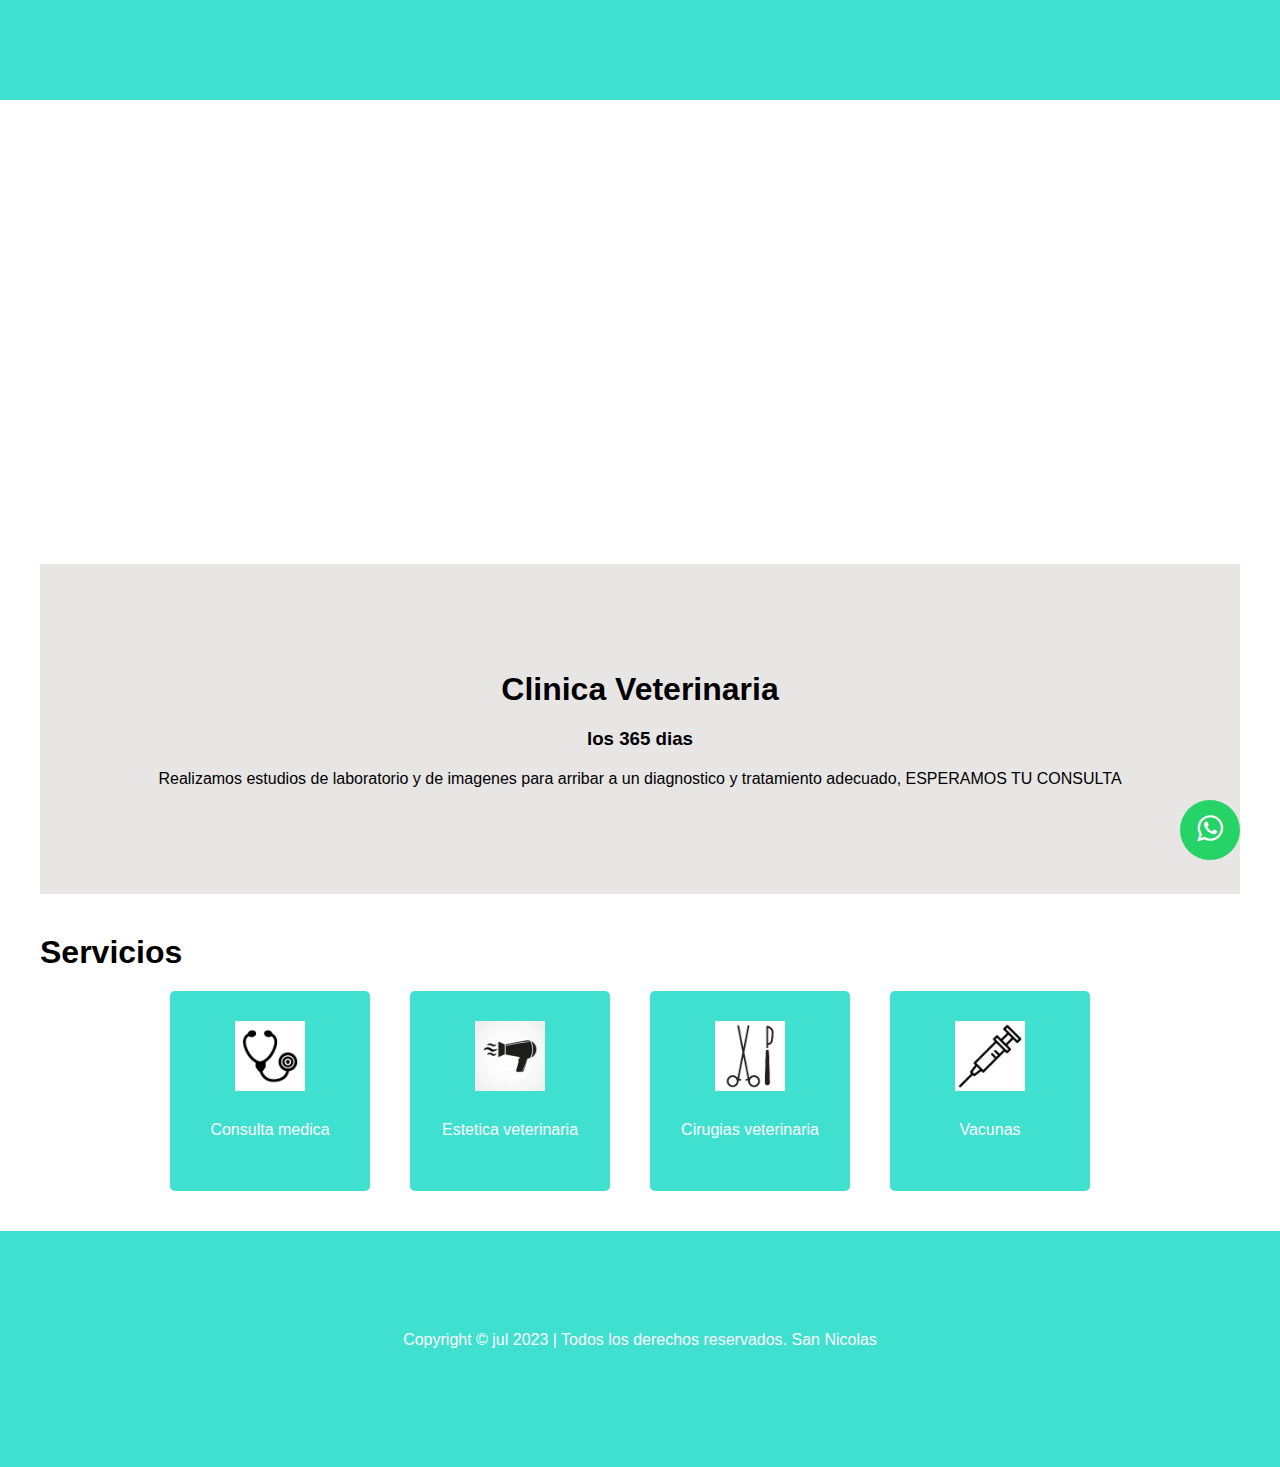
<file: index.html>
<!DOCTYPE html>
<html lang="en">
<head>
    <meta charset="UTF-8">
    <meta http-equiv="X-UA-Compatible" content="IE=edge">
    <meta name="viewport" content="width=device-width, initial-scale=1.0">
    <link rel="stylesheet" type="text/css" href="estilo.css">
    <link href='https://unpkg.com/boxicons@2.1.2/css/boxicons.min.css' rel='stylesheet'>
    <link rel="stylesheet" href="https://stackpath.bootstrapcdn.com/font-awesome/4.7.0/css/font-awesome.min.css">
    <title>Clinica Veterinaria</title>
</head>
<body>
    <a href="https://wa.me/#?text=" class="whatsapp" target="_blank"> <i class="fa fa-whatsapp whatsapp-icon"></i></a>
    <header id="cabeza">
        <div class="content">
            <img src="img/perro.png" alt="Logo clinvet" id="logo">
            
            <nav>
                <a href="index.html" id="link1">Inicio</a>
                <a href="nosotros.html" id="link2">Nosotros</a>
                <a href="servicios.html" id="link3">Servicios</a>
                <a href="contacto.html" id="link4">Contacto</a>

                <div class="clearfix"></div>

            </nav>
        </div>
    </header>

    <section class="content">
        <div class="half" id="contCentralTxt">
        <h1>ATENCION LAS 24HS</h1>
        <p>Velamos por la salud y bienestar de tus mascotas</p>
    </div>

    <div class="half" id="contCentralImg">
        <img src="img/couple.jpg.jpg" alt="pareja con un perro">   
    </div>
    <div class="clearfix"></div>

    </section>
<section class="content">
    <div class="descripcionclinvet">
<h1>Clinica Veterinaria</h1>
<h3>los 365 dias</h3>
<p>Realizamos estudios de laboratorio y de imagenes para arribar a un diagnostico y tratamiento adecuado, ESPERAMOS TU CONSULTA</p>
<div class="clearfix"></div>
</div>
</section>

<section class="content">
    <h1>Servicios</h1>
    <ul class="servicios">
        <li>
            <img src="img/estetoscopio.jpg" alt="esteto vector">
            Consulta medica
        </li>

        <li>
        <img src="img/secadora.jpg" alt="secadora vector">
        Estetica veterinaria
    </li>

    <li>
        <img src="img/instrumental.jpg" alt="bisturi vector">
        Cirugias veterinaria
    </li>
    <li>
        <img src="img/jeringa.jpg" alt="jeringa vector">
        Vacunas
    </li>
</ul>

<div class="clearfix"></div>
</section>

<footer>
    <p>Copyright © jul 2023 | Todos los derechos reservados. San Nicolas</p>
    <br>
        
</footer>

</body>
</html>
</file>
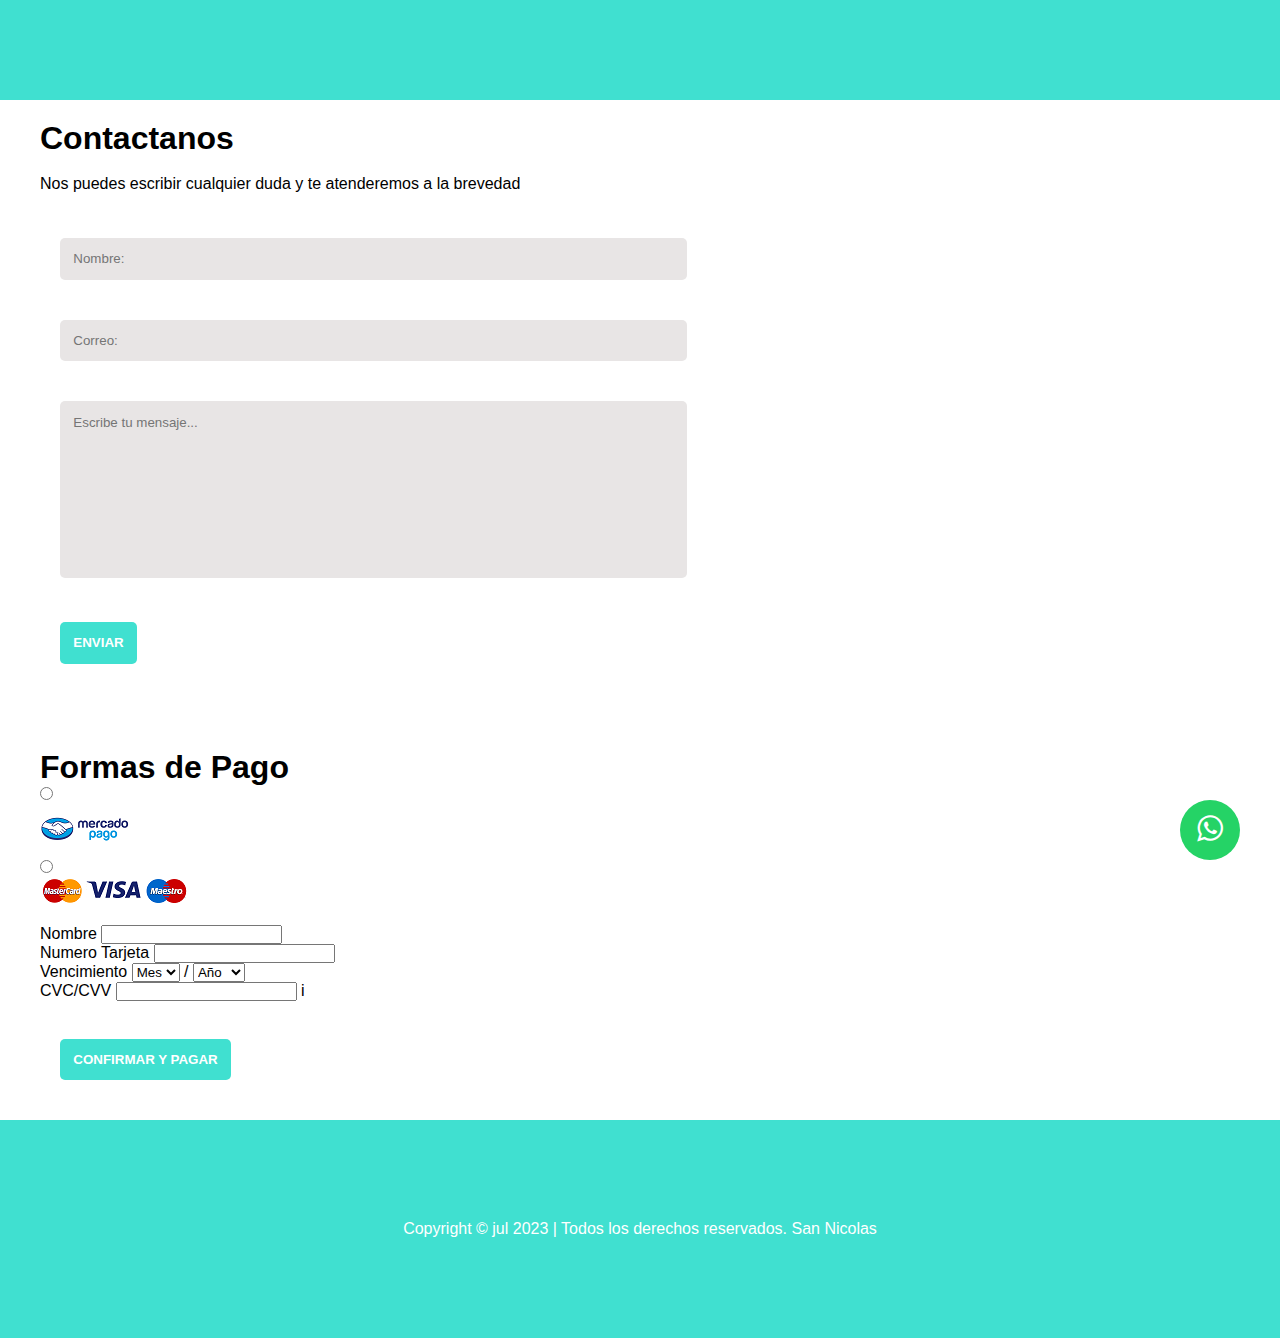
<file: contacto.html>
<!DOCTYPE html>
<html lang="en">
<head>
    <meta charset="UTF-8">
    <meta http-equiv="X-UA-Compatible" content="IE=edge">
    <meta name="viewport" content="width=device-width, initial-scale=1.0">
    <link rel="stylesheet" type="text/css" href="estilo.css">
    <link rel="stylesheet" href="https://stackpath.bootstrapcdn.com/font-awesome/4.7.0/css/font-awesome.min.css">
    <title>Clinica Veterinaria</title>
</head>
<body>
    <a href="https://wa.me/#?text=" class="whatsapp" target="_blank"> <i class="fa fa-whatsapp whatsapp-icon"></i></a>
    <header id="cabeza">
        <div class="content">
            <img src="img/perro.png" alt="Logo clinvet" id="logo">

            <nav>
                <a href="index.html" id="link1">Inicio</a>
                <a href="nosotros.html" id="link2">Nosotros</a>
                <a href="servicios.html" id="link3">Servicios</a>
                <a href="contacto.html" id="link4">Contacto</a>

                <div class="clearfix"></div>

            </nav>
        </div>
    </header>
<section class="content">
    <h1>Contactanos</h1>
    <br>
    <p>Nos puedes escribir cualquier duda y te atenderemos a la brevedad</p>
    <form>
    <input type="text" class="input-formulario" placeholder="Nombre:">
    <input type="text" class="input-formulario" placeholder="Correo:">

<textarea class="input-formulario" placeholder="Escribe tu mensaje..."></textarea>
  <div class="clearfix"></div> 

<input type="button" value="Enviar">

<div class="clearfix"></div> 

</form>
</section>
<section class="content">
    <div class="descripcionPetco">
<h1></h1>
<h3></h3>
<p></p>
<div class="clearfix"></div>
</div>
<div class="container">
    <div class="price">
        <h1>Formas de Pago</h1>
    </div>
    <div class="card__container">
        <div class="card">
            <div class="mercadopago">
                <div class="left">
                    <input id="mp" type="radio" name="payment" />
                    <div class="radio"></div>
                    <label for="mp"></label>
                </div>
                <div class="right">
                    <img src="img/Mercado-Pago-Logo.png" alt="mercadopago" />
                </div>
            </div>
            <div class="credito">
                <div class="left">
                    <input id="cd" type="radio" name="pago" />
                    <div class="radio"></div>
                    <label for="cd"></label>
                </div>
                <div class="right">
                    <img src="img/mastercard.png" alt="mastercard" />
                    <img src="img/visa.png" alt="visa" />
                    <img src="img/Maestro.png" alt="maestro" />
                </div>
            </div>
            <br>
            <div class="espacio">
                <div class="info">
                    <label for="espacionombre">Nombre</label>
                    <input placeholder="" id="espacionombre" type="texto" />
                </div>
            </div>
            <div class="numero">
                <div class="info">
                    <label for="numero">Numero Tarjeta</label>
                    <input id="numero" type="texto" pattern="[0-9]{16,19}" maxlength="19" placeholder=""/>
                </div>
            </div>
            <div class="detalles">
                <div class="left">
                    <label for="fechavencimiento">Vencimiento</label>
                    <select id="fechavencimiento">
                        <option>Mes</option>
                        <option value="1">01</option>
                        <option value="2">02</option>
                        <option value="3">03</option>
                        <option value="4">04</option>
                        <option value="5">05</option>
                        <option value="6">06</option>
                        <option value="7">07</option>
                        <option value="8">08</option>
                        <option value="9">10</option>
                        <option value="11">11</option>
                        <option value="12">12</option>
                    </select>
                    <span>/</span>
                     <select id="fechavencimiento">
                        <option>Año</option>
                        <option value="2016">2016</option>
                        <option value="2017">2017</option>
                        <option value="2018">2018</option>
                        <option value="2019">2019</option>
                        <option value="2020">2020</option>
                        <option value="2021">2021</option>
                        <option value="2022">2022</option>
                        <option value="2023">2023</option>
                        <option value="2024">2024</option>
                        <option value="2025">2025</option>
                        <option value="2026">2026</option>
                        <option value="2027">2027</option>
                        <option value="2028">2028</option>
                        <option value="2029">2029</option>
                        <option value="2030">2030</option>
                    </select>
                </div>
                <div class="right">
                    <label for="cvv">CVC/CVV</label>
                    <input type="texto" maxlength="4" placeholder=""/>
                    <span data-balloon-length="medium" data-balloon="Los 3 digitos del reverso de su tarjeta" data-balloon-pos="up">i</span>
                </div>
            </div>
        </div>
    </div>
    <br>
    
        <input type="button" value="Confirmar y pagar">
        <div class="clearfix"></div> 
    </div>
</div>
</section>

<footer>
    <p>Copyright © jul 2023 | Todos los derechos reservados. San Nicolas</p>
    <i class='bx bxl-facebook'></i>
    <i class='bx bxl-instagram'></i>
</footer>

</body>
</html>
</file>
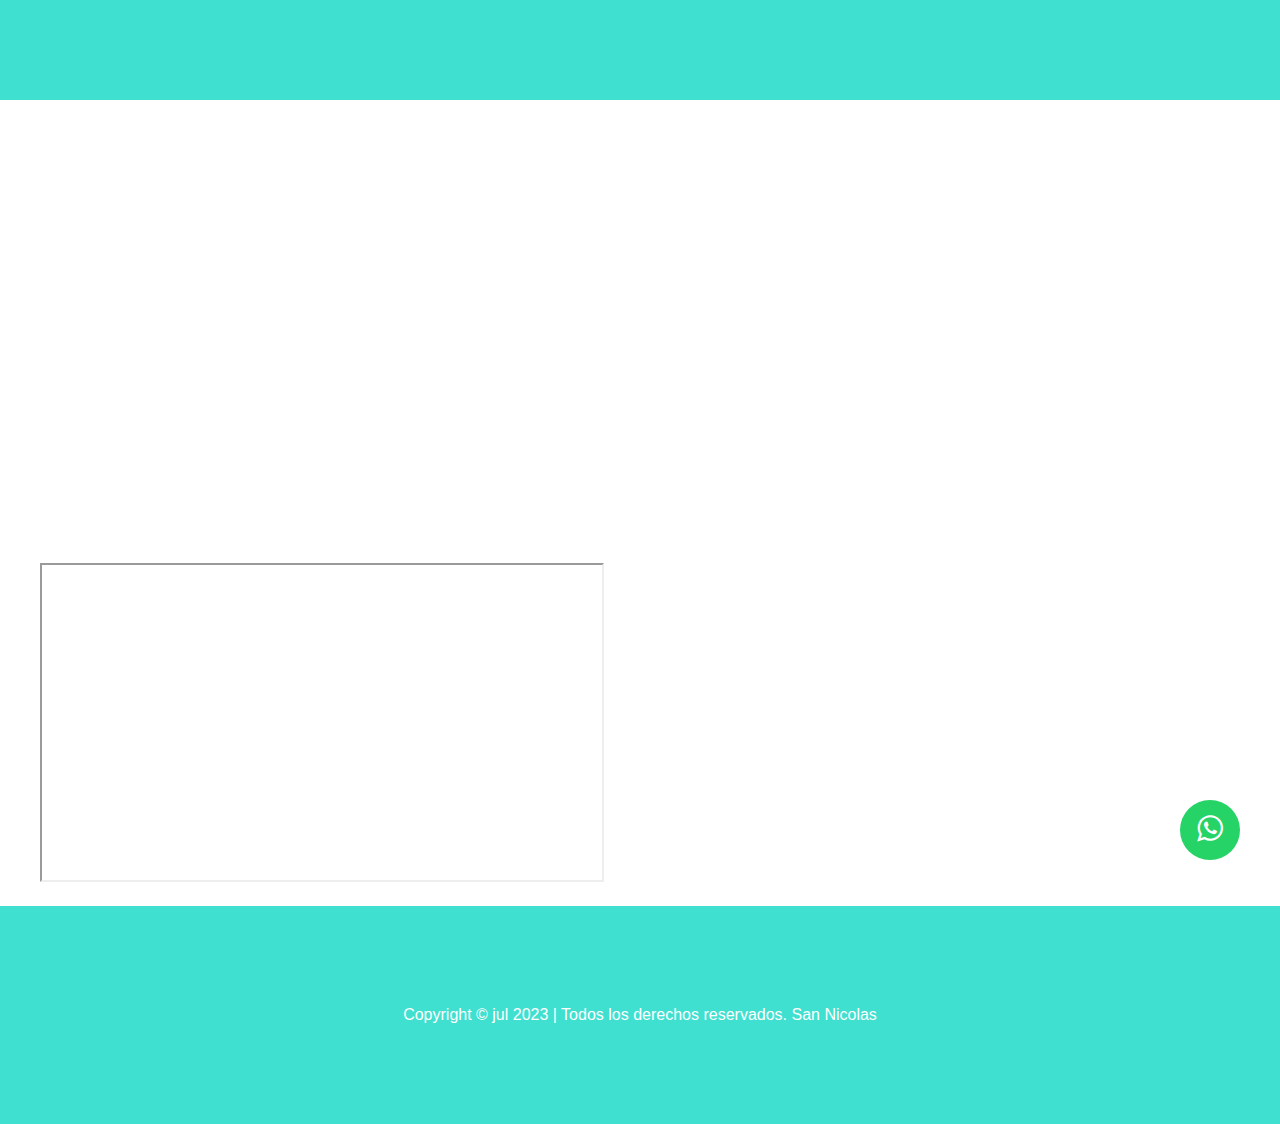
<file: nosotros.html>
<!DOCTYPE html>
<html lang="en">
<head>
    <meta charset="UTF-8">
    <meta http-equiv="X-UA-Compatible" content="IE=edge">
    <meta name="viewport" content="width=device-width, initial-scale=1.0">
    <link rel="stylesheet" type="text/css" href="estilo.css">
    <link rel="stylesheet" href="https://stackpath.bootstrapcdn.com/font-awesome/4.7.0/css/font-awesome.min.css">
    <title>Clinica Veterinaria</title>
</head>
<body>
    <a href="https://wa.me/#?text=" class="whatsapp" target="_blank"> <i class="fa fa-whatsapp whatsapp-icon"></i></a>
    <header id="cabeza">
        <div class="content">
            <img src="img/perro.png" alt="Logo clinvet" id="logo">

            <nav>
                <a href="index.html" id="link1">Inicio</a>
                <a href="nosotros.html" id="link2">Nosotros</a>
                <a href="servicios.html" id="link3">Servicios</a>
                <a href="contacto.html" id="link4">Contacto</a>

                <div class="clearfix"></div>

            </nav>
        </div>
    </header>

    <section class="content">

        <div class="half" id="contCentralTxt">
        <h1>Nosotros</h1>
        <p>Contamos con un equipo de trabajo altamente idóneo, conjugamos las mejores instalaciones para la atención y el cuidado de tus mascotas. Su salud es tan
            importante como la de cualquier integrante de la familia.</p>
    </div>

    <div class="half" id="contCentralImg">
        <img src="img/4anim.jpg" alt="perritos">   
    </div>
    <div class="clearfix"></div>

    </section>

<section class="content">
    <iframe width="560" height="315" src="https://www.youtube.com/embed/oth3DJ8RJqU" title="YouTube video player" frameborder="5" allow="accelerometer; autoplay; clipboard-write; encrypted-media; gyroscope; picture-in-picture; web-share" allowfullscreen></iframe>
</section>

<footer>
    <p>Copyright © jul 2023 | Todos los derechos reservados. San Nicolas</p>
    <i class='bx bxl-facebook'></i>
    <i class='bx bxl-instagram'></i>
</footer>

</body>
</html>
</file>
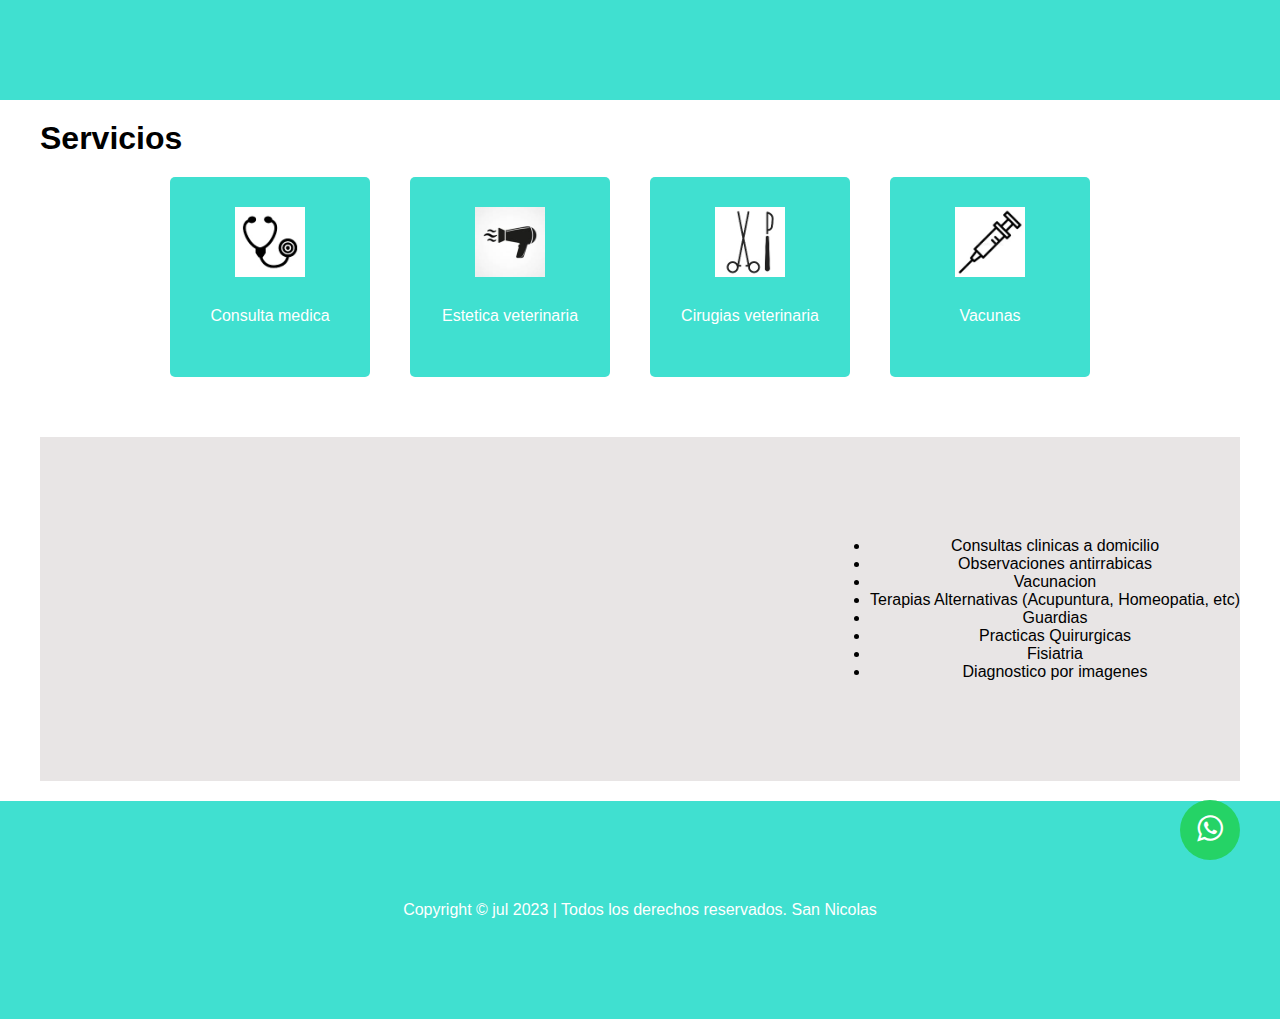
<file: servicios.html>
<!DOCTYPE html>
<html lang="en">
<head>
    <meta charset="UTF-8">
    <meta http-equiv="X-UA-Compatible" content="IE=edge">
    <meta name="viewport" content="width=device-width, initial-scale=1.0">
    <link rel="stylesheet" type="text/css" href="estilo.css">
    <link rel="stylesheet" href="https://stackpath.bootstrapcdn.com/font-awesome/4.7.0/css/font-awesome.min.css">
    <title>Clinica Veterinaria</title>
</head>

<body>
    <a href="https://wa.me/#?text=" class="whatsapp" target="_blank"> <i class="fa fa-whatsapp whatsapp-icon"></i></a>
    <header id="cabeza">
        <div class="content">
            <img src="img/perro.png" alt="Logo clinvet" id="logo">

            <nav>
                <a href="index.html" id="link1">Inicio</a>
                <a href="nosotros.html" id="link2">Nosotros</a>
                <a href="servicios.html" id="link3">Servicios</a>
                <a href="contacto.html" id="link4">Contacto</a>

                <div class="clearfix"></div>

            </nav>
        </div>
    </header>

<section class="content">
        <h1>Servicios</h1>
        <ul class="servicios">
            <li>
                <img src="img/estetoscopio.jpg" alt="esteto vector">
                Consulta medica
            </li>
    
            <li>
            <img src="img/secadora.jpg" alt="secadora vector">
            Estetica veterinaria
        </li>
    
        <li>
            <img src="img/instrumental.jpg" alt="bisturi vector">
            Cirugias veterinaria
        </li>
    
        <li>
            <img src="img/jeringa.jpg" alt="jeringa vector">
            Vacunas
        </li>
    </ul>
    
    <div class="clearfix"></div>
    
    </section>
    
<section class="content">
    <div class="descripcionclinvet">
       <nav> 
<li>Consultas clinicas a domicilio</li>
<li>Observaciones antirrabicas</li>
<li>Vacunacion</li>
<li>Terapias Alternativas (Acupuntura, Homeopatia, etc)</li>
<li>Guardias</li>
<li>Practicas Quirurgicas</li>
<li>Fisiatria</li>
<li>Diagnostico por imagenes</li>
       </nav>
            <div class="clearfix"></div>
</div>
</section>


<footer>
    <p>Copyright © jul 2023 | Todos los derechos reservados. San Nicolas</p>
    <i class='bx bxl-facebook'></i>
    <i class='bx bxl-instagram'></i>
</footer>

</body>
</html>
</file>
<file: estilo.css>
*{
    margin: 0;
    padding: 0;
    font-family: Arial, Helvetica, sans-serif;

}

.content{
    width: 1200px;
    margin: 0 auto;
    padding: 20px 0;
}

.clearfix{
    clear: both;
    float:none;
}

header{
    width: 100%;
    background: turquoise;
    height: 100px;
}

header img{
    float: left;
    height: 70px;
    width: auto;
}

nav {
    float: right;
}

nav a{
    padding: 10px 20px;
    color: white;
    text-decoration: none;
    line-height: 50px;
    font-weight: bold;
    border-radius: 5px;
    display: block;
    float: left;

    transition: all 1s;
}

nav a:hover{
    background: white;
    color: turquoise;
}

.half{
    width: 50%;
    float: left;
    text-align: center;
}

.half img{
width: 100%;
height: auto;
}

.half h1{
    margin-top:30%;
    line-height: 70px;
}

.descripcionclinvet{
    width: 100%;
    background:rgb(232, 229, 229);
    padding: 100px 0;
    text-align:center;
}

.descripcionclinvet h1{
    line-height: 50px;
}

.descripcionclinvet h3{
    line-height: 50px;
}

.descripcionclinvet p{
    line-height: 30px;
}
.cuadrado{
    list-style-type:square;
    }
/*.function openPDF(){
        window.open("myurl/files/"+nombreArchivo+".pdf","_blank");
    }*/
.servicios{
    width: 980px;
    list-style: none;
    margin: 0 auto;

}

.servicios li{
    float: left;
    width: 200px;
    height: 200px;
    text-align: center;
    background: turquoise;
    color: white;
    margin: 20px;
    border-radius: 5px;
}

.servicios li img{
    height: 70px;
    width: auto;
    margin: 30px auto;
    display: block;
}

footer{
    width: 100%;
    background:turquoise;
    color: white;
    padding: 100px 0;
    text-align: center;
}

form{
    margin: 25px 0;
}

.input-formulario{
width: 50%;
margin: 1.5em;
padding: 1em;
background:rgb(232, 229, 229);
border-radius: 5px;
border: none;
float:left
font-weight:bold;
} 

textarea{
    resize: none;
    min-height: 150px;
}

input[type="button"]{
    padding: 1em;
    border: none;
    border-radius: 5px;
    background: turquoise;
    color: white;
    float: left;
    margin: 1.5em;
    font-weight: bold;
    text-transform: uppercase;

    transition: all 1s;
}

input[type="button"]:hover{
    background: rgb(232, 229, 229);
    color: turquoise;
cursor: pointer;
}

@import url(https://fonts.googleapis.com/css?family=Lato:400,100,300,700,900)
@import url(https://fonts.googleapis.com/css?family=Source+Code+Pro:400,200,300,500,600,700,900)

.container{
    display: flex
    align-items: center
    justify-content: center
    height: 100vh
    flex-direction: column}

*
    box-sizing: border-box
    
html
    background-color: #171A3D
    font-family: 'Lato', sans-serif

.precio{
    h1
        font-weight: 300
        color: #18C2C0
        letter-spacing: 2px}

.tarjeta{
    margin-top: 30px
    margin-bottom: 30px
    width: 520px
    height: 400px}
    .row
        height: 20%
        width: 100%
        border-bottom: 1.2px solid #292C58
        &:last-child
            border: none
    .mercadopago
        border-top-left-radius: 10px
        border-top-right-radius: 10px
    .detalles
        border-bottom-left-radius: 10px
        border-bottom-right-radius: 10px
    .mercadopago, .credito
        background-color: #1E2148
    .espacio, .numero, .detalles
        background-color: #242852
        
//////////////////// ROW ONE & TWO
.mercadopago, .credito
    .left, .right
        position: relative
        top: 50%
        transform: translateY(-50%)
    .left
        float: left
        margin-left: 50px
        label
            margin-left: 10px
            font-size: 1rem
            cursor: pointer
            font-weight: 700
            letter-spacing: 0.5px
            color: #fff
        input[type=radio]
            visibility: hidden
        .radio
            position: absolute
            top: -2px
            left: -20px
            border: 3px solid #414365
            width: 25px
            height: 25px
            border-radius: 50%
            background-color: #292B52
            transition: all 0.2s cubic-bezier(0.4, 0, 0.2, 1)
            &::before
                position: absolute
                content: ''
                border-radius: 50%
                top: 5px
                left: 5px
                width: 9px
                height: 9px
                background-color: transparent
                transition: background-color 0.2s cubic-bezier(0.4, 0, 0.2, 1)
    .right
        float: right
        margin-right: 30px
        img
            width: 42px
            height: 30px
            margin-left: 10px

input[type=radio]:checked ~ .radio
    border: 3px solid #90E1E3
    background-color: #18C2C0
    &::before
        background-color: #fff
    
////////////////// ROW THREE & FOUR
.espacio, .numero
    .info
        position: relative
        top: 50%
        transform: translateY(-50%)
        margin-left: 40px
        label
            display: inline-block
            letter-spacing: 0.5px
            color: #8F92C3
            width: 100px
        input
            display: inline-block
            max-width: 300px
            width: 300px
            background-color: transparent
            font-family: 'Source Code Pro'
            border: none
            outline: none
            margin-left: 50px
            color: white
            &::espacio
                font-family: 'Source Code Pro'
                color: #444880
            
#numerotarjeta, #numerotarjeta::espacio
    letter-spacing: 2px
///////////////////// DETAILS
.detalles
    .left, .right
        position: relative
        top: 50%
        transform: translateY(-50%)
    .left
        float: left
        padding-left: 40px
        width: 50%
        label
            letter-spacing: 0.5px
            color: #8F92C3
            width: 100px
            margin-right: 20px
        select
            font-family: 'Source Code Pro'
            cursor: pointer
            appearance: none
            background: transparent
            border: none
            outline: none
            color: #444880
        span
            font-family: 'Source Code Pro'
            color: #444880
            margin: 0 2px
    .right
        float: right
        width: 50%
        label
            margin-right: 20px
            color: #8F92C3
        input
            text-align: center
            width: 50px
            font-family: 'Source Code Pro'
            cursor: pointer
            background: transparent
            border: none
            outline: none
            color: #fff
            &::espacio
                font-family: 'Source Code Pro'
                color: #444880
        span
            text-align: center
            display: inline-block
            font-family: 'Source Code Pro'
            cursor: pointer
            margin-left: 50px
            color: #18C2C0
            width: 24px
            height: 24px
            border: 2px solid #18C2C0
            border-radius: 50%

///////////////////// Button
.button button{
    font-size: 1.2rem
    font-weight: 400
    letter-spacing: 1px
    width: 520px
    background-color:#18C2C0
    border: none
    color: #fff
    padding: 18px
    border-radius: 5px
    outline: none
    transition: background-color 0.2s cubic-bezier(0.4, 0, 0.2, 1)
    &:hover
        background-color: #15aeac
    &:active
        background-color: #139b99
    i
        font-size: 1.2rem
        margin-right: 5px}


.whatsapp {
    position:fixed;
    width:60px;
    height:60px;
    bottom:40px;
    right:40px;
    background-color:#25d366;
    color:#FFF;
    border-radius:50px;
    text-align:center;
    font-size:30px;
    z-index:100;
  }
  
  .whatsapp-icon {
    margin-top:13px;
  }

@media (max-width:1199.98px){
.content{
    width: 995px;
}
}

@media (max-width:991.98px){
.content{
    width: 90%;
}
.servicios{
    width: 80%;
}
.descripcionclinvet{
    padding: 70px 30px;
    box-sizing: border-box;
}
.half h1{
    margin-top: 50px;
}
}

@media (max-width:600px){
.content{
    width: 100%;
    padding: 1em;
    box-sizing: border-box;
}

.half{
width: 90%;
margin: 1em auto;
float: inherit;
}
.half h1{
    margin-top: 20px;
}

.servicios li{
    margin: 20px auto;
    float: inherit;
}
.servicios li img{
    padding: 30px 0 0 0;
}

header img{
    margin: 0 auto;
    float: inherit;
    display: block;
}

nav{
    width: 98%;
    margin: 1em auto;
    float: inherit;
}

header{
    height: auto;
}
}

/* Animacion */

#cabeza{
    animation: entradaTop 1s ease;
}

#logo{
    animation: entradaScale 1s ease 0.8s forwards;
    opacity: 0;
}

#link1{
    animation: entradaTop 0.5s ease 1s forwards;
    opacity: 0;
}

#link2{
    animation: entradaTop 0.5s ease 1.1s forwards;
    opacity: 0;
}

#link3{
    animation: entradaTop 0.5s ease 1.2s forwards;
    opacity: 0;
}

#link4{
    animation: entradaTop 0.5s ease 1.3s forwards;
    opacity: 0;
}

#contCentralTxt{
    animation: entradaLeft 0.8s ease 0.5s forwards;
    opacity: 0;
}

#contCentralImg{
    animation: entradaRight 0.8s ease 0.5s forwards;
    opacity: 0;
}

@keyframes entradaTop{
    from{
        transform: translateY(-500px);
        opacity: 0;
    }

    to{
        transform: translateY(0);
        opacity: 1;
    }
}

@keyframes entradaScale{
    0%{
        transform: scale(0);
        opacity: 0;
    }

    70%{
        transform: scale(1.2);
        opacity: 1;
    }

    100%{
        transform: scale(1);
        opacity: 1;
    }
}

@keyframes entradaLeft{
    from{
        transform: translateX(-500px);
        opacity: 0;
    }
    to{
        transform: translateX(0);
        opacity: 1; 
    }
}

@keyframes entradaRight{
    from{
        transform: translateX(500px);
        opacity: 0;
    }
    to{
        transform: translateX(0);
        opacity: 1; 
    }
}
</file>
